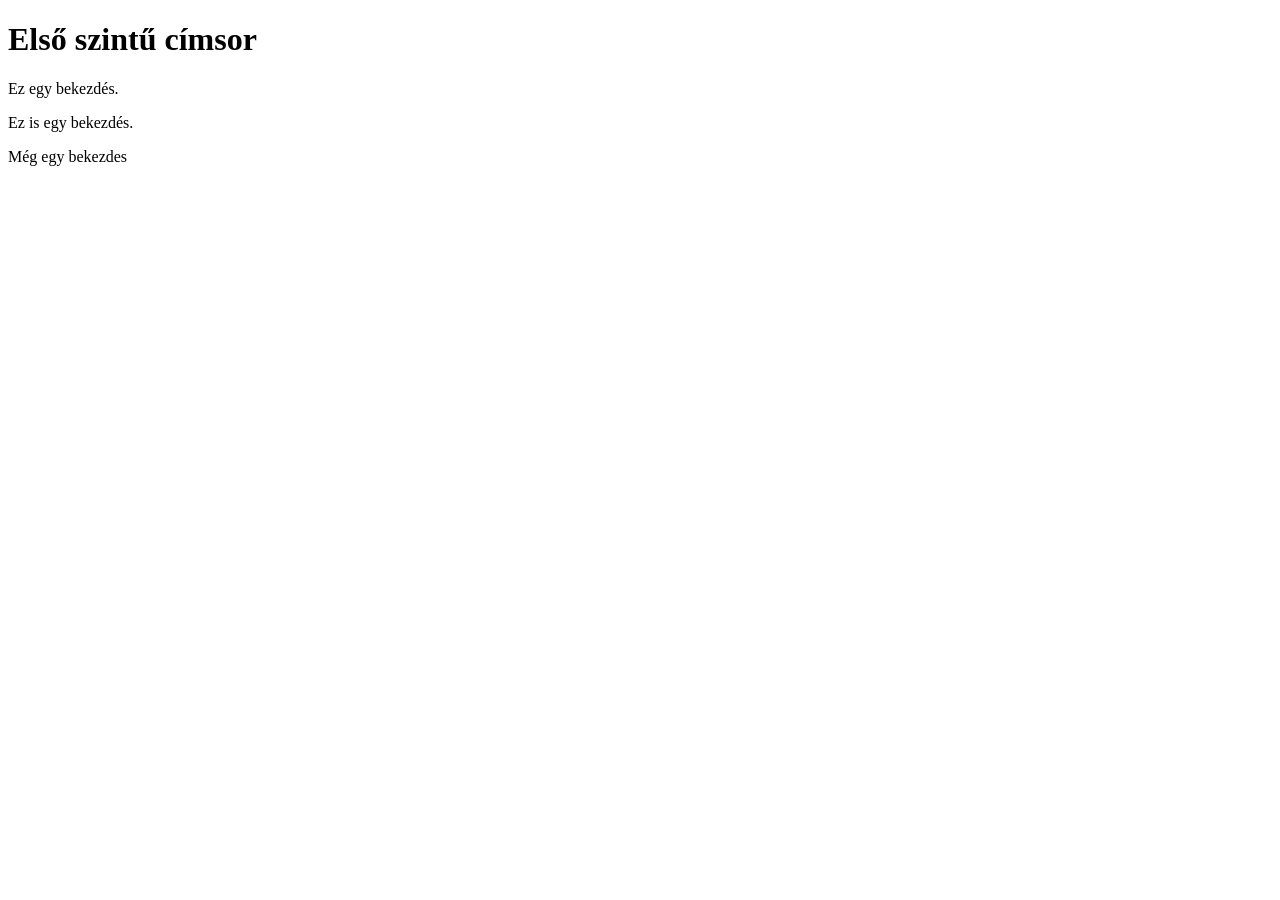
<file: 01/index.html>
<!DOCTYPE html>
<html>
<head>
    <title>Oldal címe</title>
</head>
<body>
    <h1>Első szintű címsor</h1>
    <p>Ez egy bekezdés.</p>
    <p>Ez is egy bekezdés.</p>
    <p>Még egy bekezdes</p>
</body>
</html>
</file>
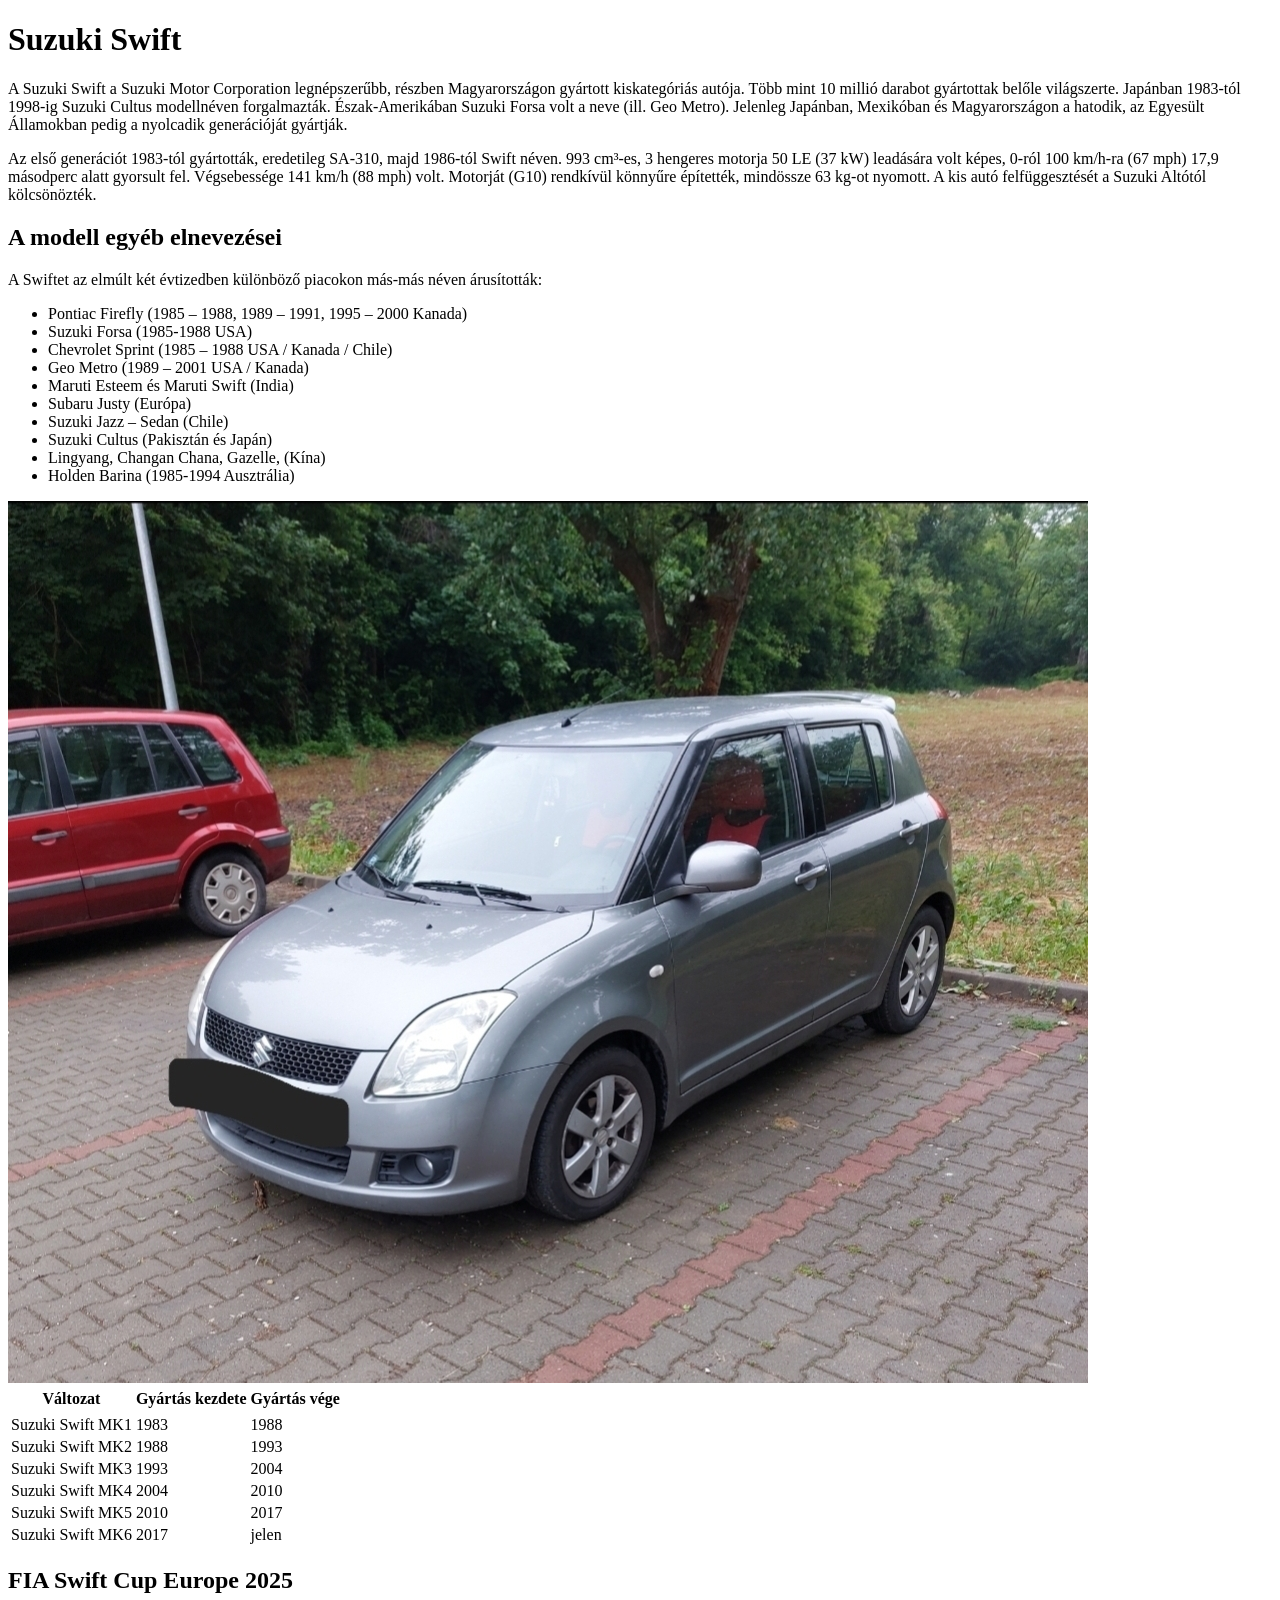
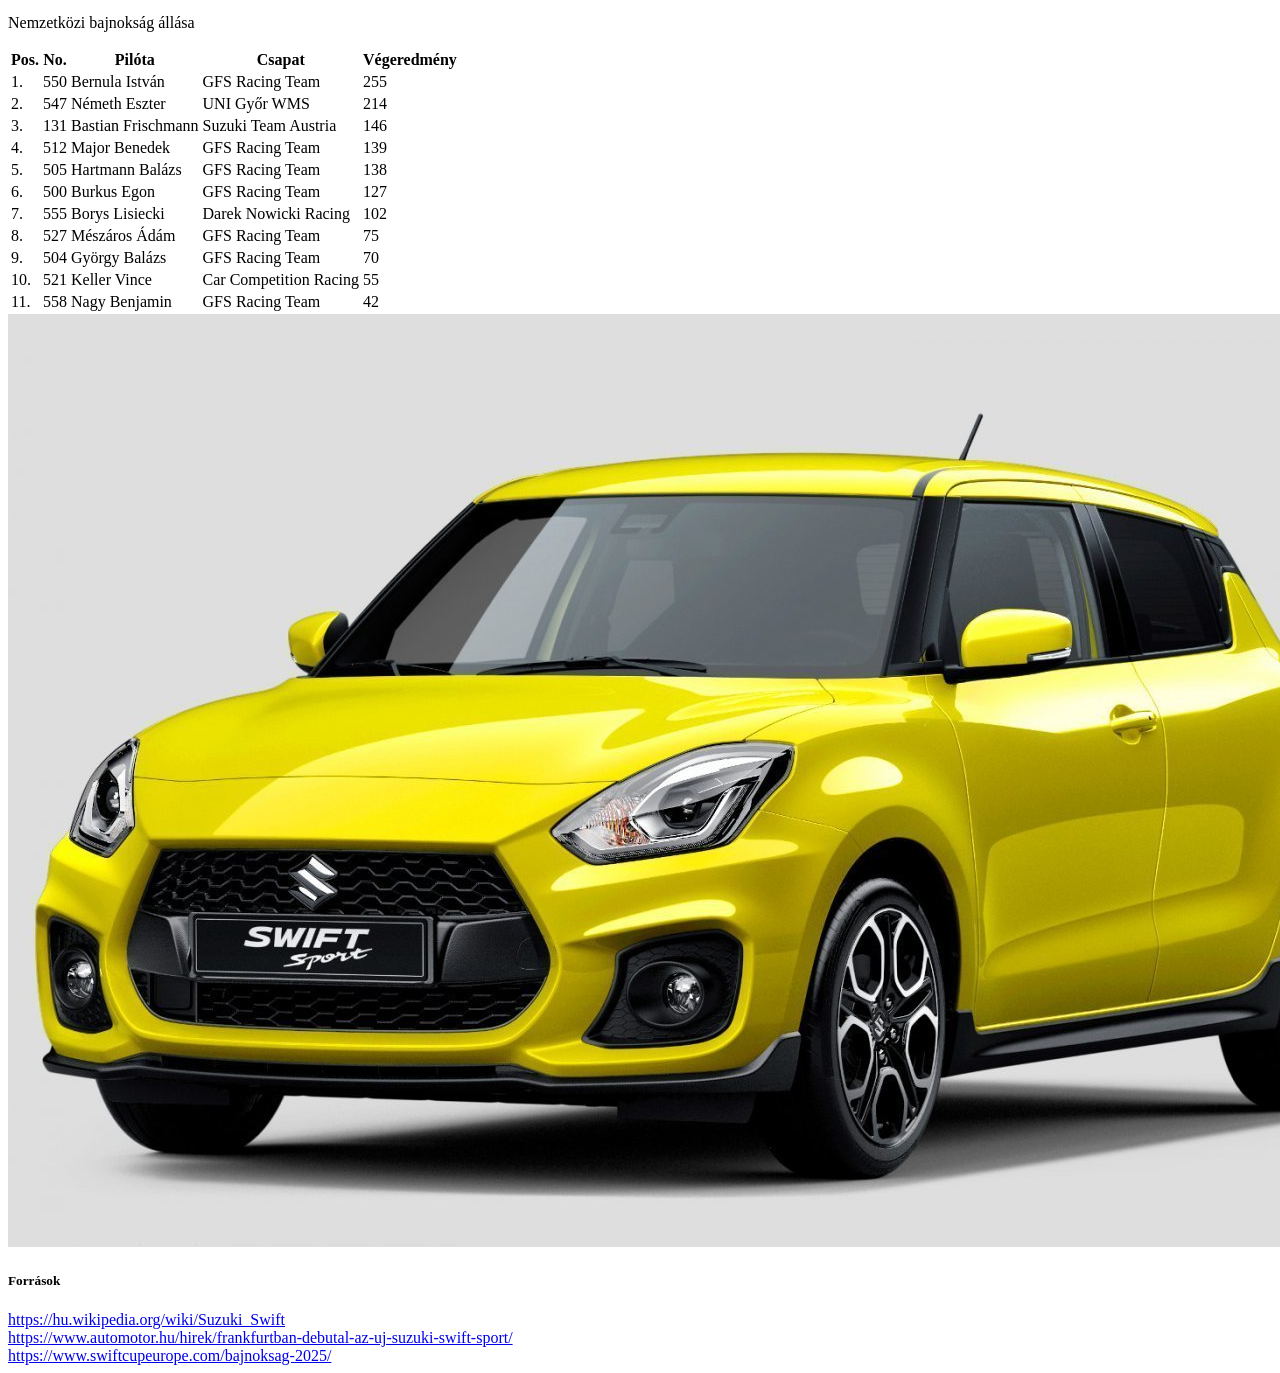
<file: 02/index.html>
<!DOCTYPE html>
<html>
<head>
    <title>Suzuki Swift</title>
</head>
<body>
    <h1>Suzuki Swift</h1>
    <p>A Suzuki Swift a Suzuki Motor Corporation legnépszerűbb, részben Magyarországon gyártott kiskategóriás autója. Több mint 10 millió darabot gyártottak belőle világszerte. Japánban 1983-tól 1998-ig Suzuki Cultus modellnéven forgalmazták. Észak-Amerikában Suzuki Forsa volt a neve (ill. Geo Metro). Jelenleg Japánban, Mexikóban és Magyarországon a hatodik, az Egyesült Államokban pedig a nyolcadik generációját gyártják.</p>
    <p>Az első generációt 1983-tól gyártották, eredetileg SA-310, majd 1986-tól Swift néven. 993 cm³-es, 3 hengeres motorja 50 LE (37 kW) leadására volt képes, 0-ról 100 km/h-ra (67 mph) 17,9 másodperc alatt gyorsult fel. Végsebessége 141 km/h (88 mph) volt. Motorját (G10) rendkívül könnyűre építették, mindössze 63 kg-ot nyomott. A kis autó felfüggesztését a Suzuki Altótól kölcsönözték.</p>
    <h2>A modell egyéb elnevezései</h2>
    <p>A Swiftet az elmúlt két évtizedben különböző piacokon más-más néven árusították:</p>
    <ul>
        <li>Pontiac Firefly (1985 – 1988, 1989 – 1991, 1995 – 2000 Kanada)</li>
        <li>Suzuki Forsa (1985-1988 USA)</li>
        <li>Chevrolet Sprint (1985 – 1988 USA / Kanada / Chile)</li>
        <li>Geo Metro (1989 – 2001 USA / Kanada)</li>
        <li>Maruti Esteem és Maruti Swift (India)</li>
        <li>Subaru Justy (Európa)</li>
        <li>Suzuki Jazz – Sedan (Chile)</li>
        <li>Suzuki Cultus (Pakisztán és Japán)</li>
        <li>Lingyang, Changan Chana, Gazelle, (Kína)</li>
        <li>Holden Barina (1985-1994 Ausztrália)</li>
    </ul>
    <img src="kocsi.jpg" alt="Autó">
    <table>
        <tr>
            <th>Változat</th>
            <th>Gyártás kezdete</th>
            <th>Gyártás vége</th>
        </tr>
        <tr>
            <td></td>
        </tr>
        <tr>
            <td>Suzuki Swift MK1</td>
            <td>1983</td>
            <td>1988</td>
        </tr>
        <tr>
            <td>Suzuki Swift MK2</td>
            <td>1988</td>
            <td>1993</td>
        </tr>
        <tr>
            <td>Suzuki Swift MK3</td>
            <td>1993</td>
            <td>2004</td>
        </tr>
        <tr>
            <td>Suzuki Swift MK4</td>
            <td>2004</td>
            <td>2010</td>
        </tr>
        <tr>
            <td>Suzuki Swift MK5</td>
            <td>2010</td>
            <td>2017</td>
        </tr>
        <tr>
            <td>Suzuki Swift MK6</td>
            <td>2017</td>
            <td>jelen</td>
        </tr>
    </table>
    <h2>FIA Swift Cup Europe 2025</h2>
    <p>Nemzetközi bajnokság állása</p>
    <table>
        <tr>
            <th>Pos.</th>
            <th>No.</th>
            <th>Pilóta</th>
            <th>Csapat</th>
            <th>Végeredmény</th>
        </tr>
        <tr>
            <td>1.</td>
            <td>550</td>
            <td>Bernula István</td>
            <td>GFS Racing Team</td>
            <td>255</td>
        </tr>
        <tr>
            <td>2.</td>
            <td>547</td>
            <td>Németh Eszter</td>
            <td>UNI Győr WMS</td>
            <td>214</td>
        </tr>
        <tr>
            <td>3.</td>
            <td>131</td>
            <td>Bastian Frischmann</td>
            <td>Suzuki Team Austria</td>
            <td>146</td>
        </tr>
        <tr>
            <td>4.</td>
            <td>512</td>
            <td>Major Benedek</td>
            <td>GFS Racing Team</td>
            <td>139</td>
        </tr>
        <tr>
            <td>5.</td>
            <td>505</td>
            <td>Hartmann Balázs</td>
            <td>GFS Racing Team</td>
            <td>138</td>
        </tr>
        <tr>
            <td>6.</td>
            <td>500</td>
            <td>Burkus Egon</td>
            <td>GFS Racing Team</td>
            <td>127</td>
        </tr>
        <tr>
            <td>7.</td>
            <td>555</td>
            <td>Borys Lisiecki</td>
            <td>Darek Nowicki Racing</td>
            <td>102</td>
        </tr>
        <tr>
            <td>8.</td>
            <td>527</td>
            <td>Mészáros Ádám</td>
            <td>GFS Racing Team</td>
            <td>75</td>
        </tr>
        <tr>
            <td>9.</td>
            <td>504</td>
            <td>György Balázs</td>
            <td>GFS Racing Team</td>
            <td>70</td>
        </tr>
        <tr>
            <td>10.</td>
            <td>521</td>
            <td>Keller Vince</td>
            <td>Car Competition Racing</td>
            <td>55</td>
        </tr>
        <tr>
            <td>11.</td>
            <td>558</td>
            <td>Nagy Benjamin</td>
            <td>GFS Racing Team</td>
            <td>42</td>
        </tr>
    </table>
    <img src="Sargakocsi.jpg" alt="Sárga kocsi">
    <h5>Források</h5>
    <a href="https://hu.wikipedia.org/wiki/Suzuki_Swift">https://hu.wikipedia.org/wiki/Suzuki_Swift</a>
    <br>
    <a href="https://www.automotor.hu/hirek/frankfurtban-debutal-az-uj-suzuki-swift-sport/">https://www.automotor.hu/hirek/frankfurtban-debutal-az-uj-suzuki-swift-sport/</a>
    <br>
    <a href="https://www.swiftcupeurope.com/bajnoksag-2025/">https://www.swiftcupeurope.com/bajnoksag-2025/</a>
</body>
</html>
</file>
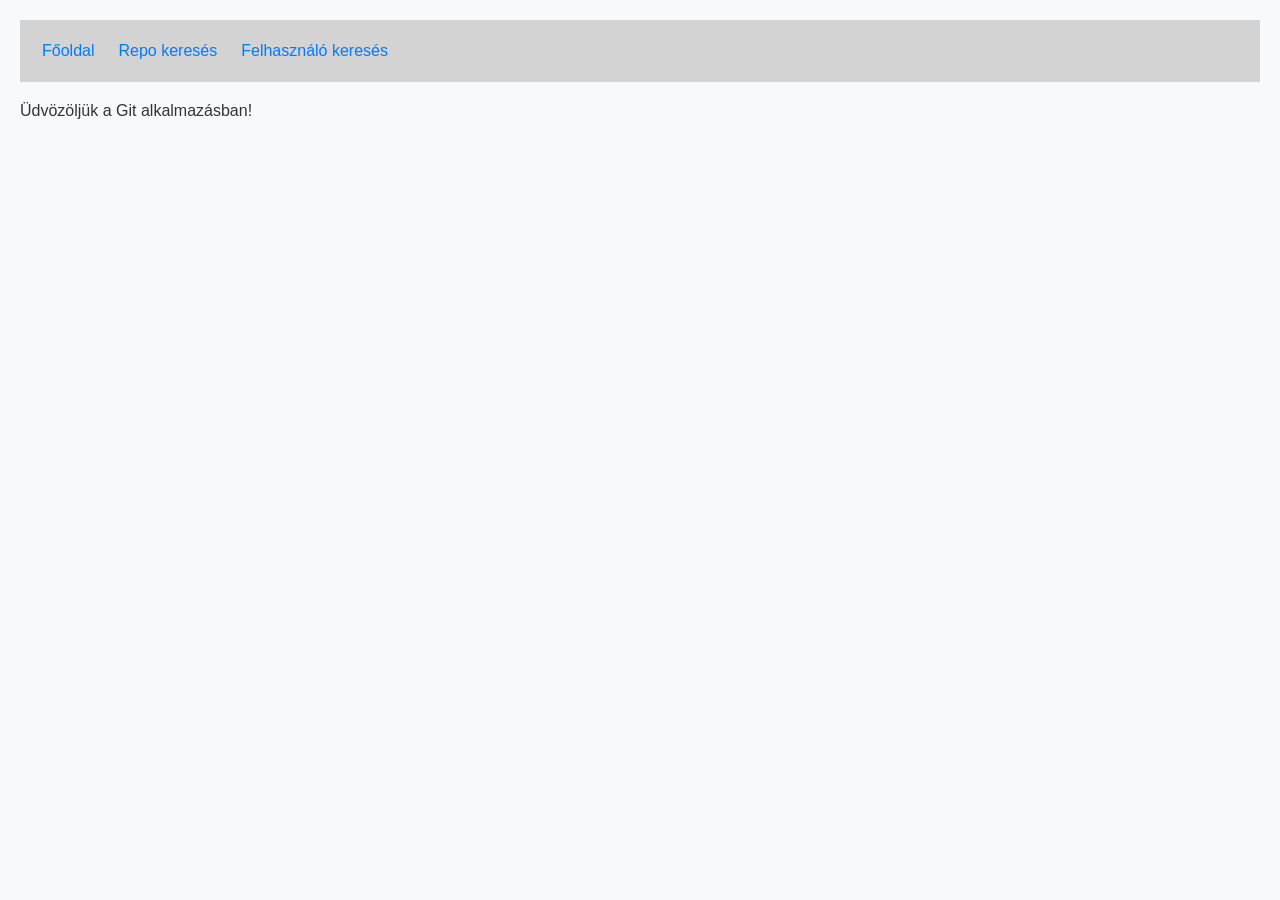
<file: 10/index.html>
<!DOCTYPE html>
<html lang="hu">
<head>
    <meta charset="UTF-8">
    <meta name="viewport" content="width=device-width, initial-scale=1.0">
    <title>Git App - Főoldal</title>
    <link rel="stylesheet" href="style.css">
</head>
<body>
    <p>Üdvözöljük a Git alkalmazásban!</p>
    <script src="app.js"></script>
</body>
</html>
</file>
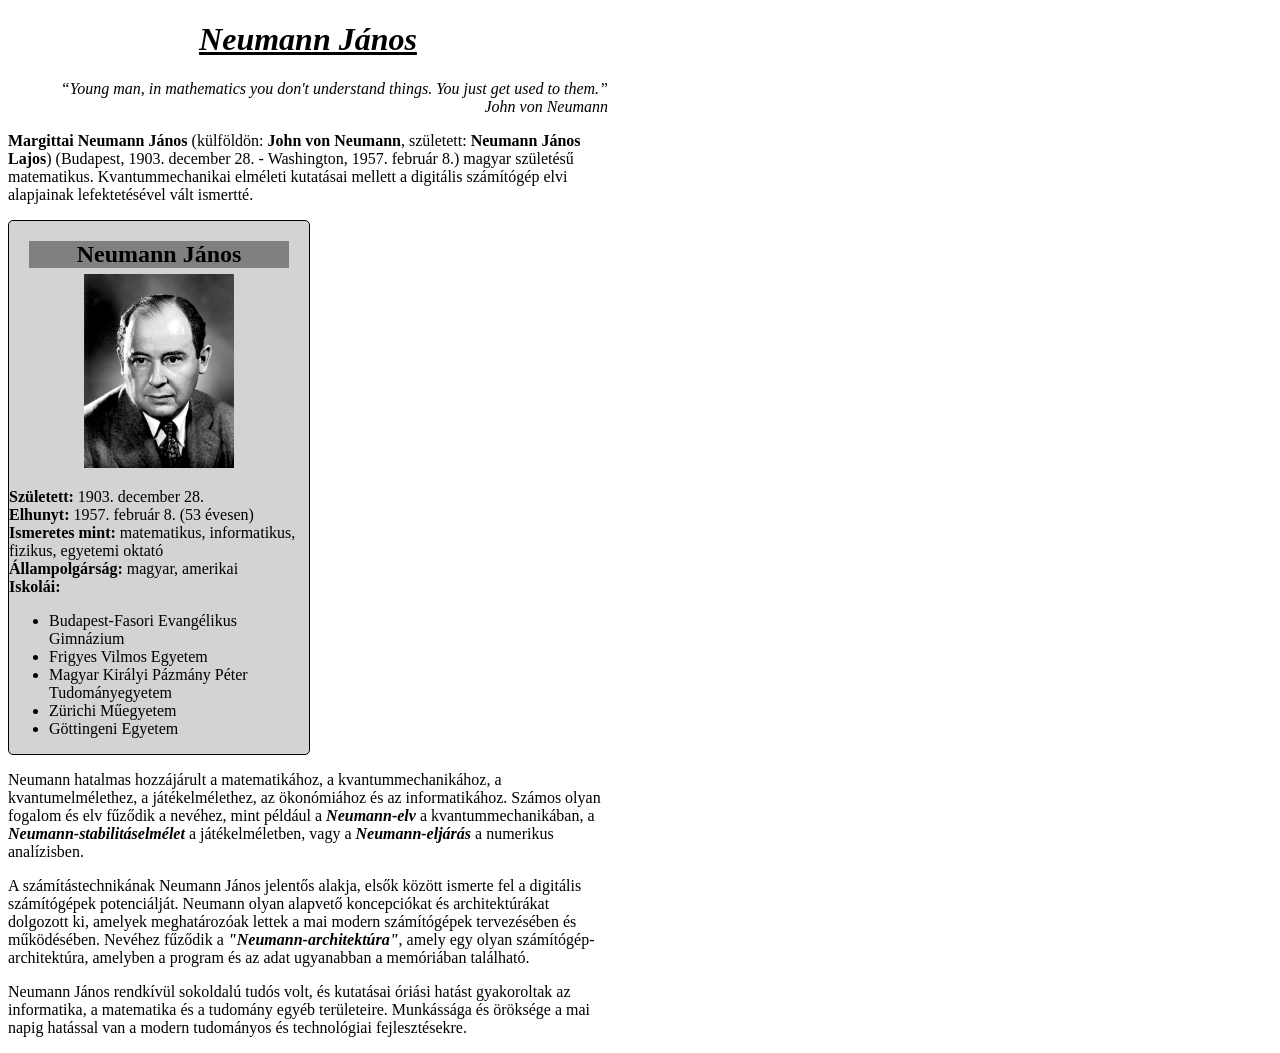
<file: 03/OnalloFeladat/index.html>
<!DOCTYPE html>
<html lang="hu">
<head>
    <meta charset="UTF-8">
    <meta name="viewport" content="width=device-width, initial-scale=1.0">
    <title>Neumann János</title>
    <style>
        #tartalom {
            max-width: 600px;
        }

        .felkover {
            font-weight: bold;
        }
    </style>
</head>
<body>
    <div id="tartalom">
    <h1 style="text-align: center; font-style: italic; text-decoration: underline;">Neumann János</h1>
<div style="font-style: italic; text-align: end;">“Young man, in mathematics you don't understand things. You just get used to them.”<br>John von Neumann</div>


<p><span class="felkover">Margittai Neumann János</span> (külföldön: <span class="felkover">John von Neumann</span>, született: <span class="felkover">Neumann János Lajos</span>) (Budapest, 1903. december 28. - Washington, 1957. február 8.) magyar születésű matematikus. Kvantummechanikai elméleti kutatásai mellett a digitális számítógép elvi alapjainak lefektetésével vált ismertté.</p>


<div style="background-color: lightgray; width: 300px; border: 1px solid black; border-radius: 5px;">
    <h2 style="text-align: center; background-color: gray; margin: 20px; margin-bottom: -10px;">Neumann János</h2>
    <p style="text-align: center;"><img src="462px-JohnvonNeumann-LosAlamos.jpg" alt="" style="max-width: 150px;"></p>

    <p><span class="felkover">Született:</span> 1903. december 28.<br>
    <span class="felkover">Elhunyt:</span> 1957. február 8. (53 évesen)<br>
    <span class="felkover">Ismeretes mint:</span> matematikus, informatikus, fizikus, egyetemi oktató<br>
    <span class="felkover">Állampolgárság:</span> magyar, amerikai<br>
    <span class="felkover">Iskolái:</span></p>
    <ul>
        <li>Budapest-Fasori Evangélikus Gimnázium</li>
        <li>Frigyes Vilmos Egyetem</li>
        <li>Magyar Királyi Pázmány Péter Tudományegyetem</li>
        <li>Zürichi Műegyetem</li>
        <li>Göttingeni Egyetem</li>
    </ul>
</div>

<p>Neumann hatalmas hozzájárult a matematikához, a kvantummechanikához,
a kvantumelmélethez, a játékelmélethez, az ökonómiához és az informatikához.
Számos olyan fogalom és elv fűződik a nevéhez, mint például a <span class="felkover" style="font-style: italic;">Neumann-elv</span> a
kvantummechanikában, a <span class="felkover" style="font-style: italic;">Neumann-stabilitáselmélet</span> a játékelméletben, vagy a
<span class="felkover" style="font-style: italic;">Neumann-eljárás</span> a numerikus analízisben.</p>

<p>A számítástechnikának Neumann János jelentős alakja, elsők között ismerte
fel a digitális számítógépek potenciálját.
Neumann olyan alapvető koncepciókat és architektúrákat dolgozott ki,
amelyek meghatározóak lettek a mai modern számítógépek tervezésében
és működésében. Nevéhez fűződik a <span class="felkover" style="font-style: italic;">"Neumann-architektúra"</span>,
amely egy olyan számítógép-architektúra, amelyben a program és az adat
ugyanabban a memóriában található.</p>

<p>Neumann János rendkívül sokoldalú tudós volt, és kutatásai óriási hatást
gyakoroltak az informatika, a matematika és a tudomány egyéb területeire.
Munkássága és öröksége a mai napig hatással van a modern tudományos és
technológiai fejlesztésekre.</p>

        </div>
</body>
</html>
</file>
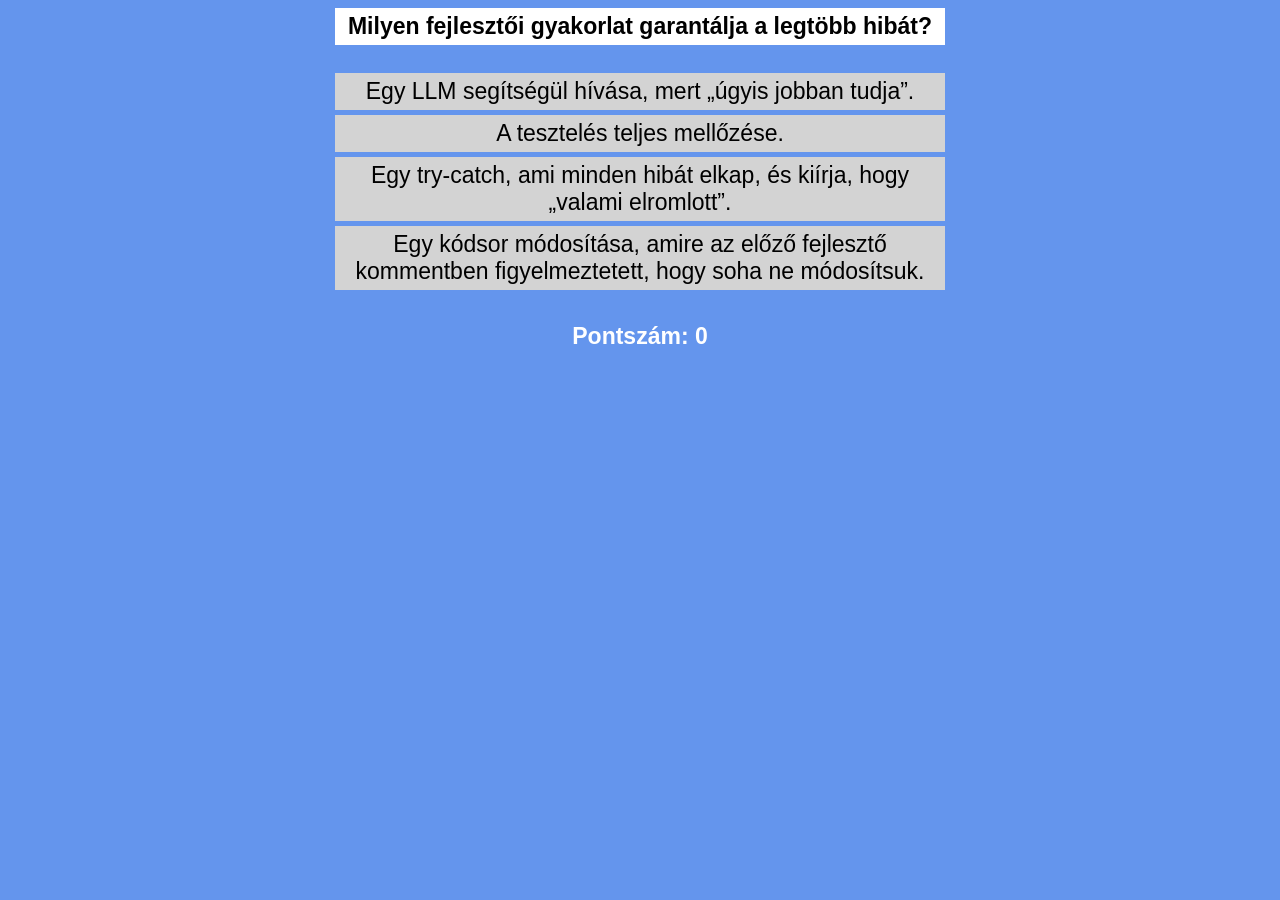
<file: 03/quiz/index.html>
<!DOCTYPE html>
<html lang="en">
<head>
    <meta charset="UTF-8">
    <meta name="viewport" content="width=device-width, initial-scale=1.0">
    <title>Computer Science Quiz</title>
    <link rel="stylesheet" href="style.css">
</head>
<body>
    <div id="game">
        <div id="title"></div>
        <ul>
            <li class="alternative"></li>
            <li class="alternative"></li>
            <li class="alternative"></li>
            <li class="alternative"></li>
        </ul>
        <div id="result"></div>
        <div id="score"></div>
    </div>
    <script src="game.js"></script>
</body>
</html>
</file>
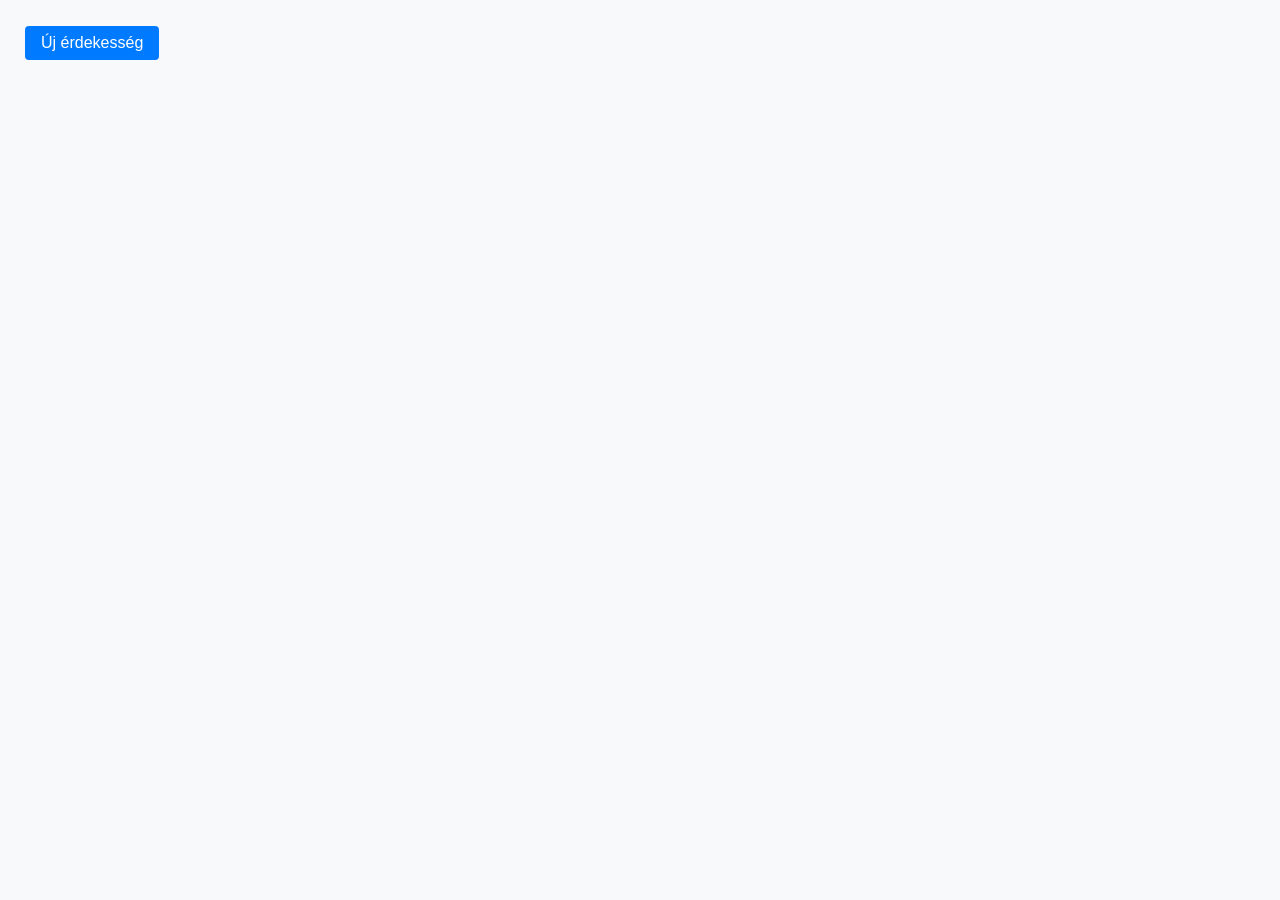
<file: 06/animal-description/index.html>
<!DOCTYPE html>
<html lang="hu">
<head>
    <meta charset="UTF-8">
    <meta name="viewport" content="width=device-width, initial-scale=1.0">
    <title>Document</title>
    <link rel="stylesheet" href="style.css">
</head>
<body>
    
    <h1 id="name"></h1>

    <div id="description"></div>

    <ul id="fun-facts"></ul>

    <button class="btn btn-primary" id="new-fun-fact-btn">Új érdekesség</button>

    <script src="data.js"></script>
    <script src="app.js"></script>
</body>
</html>
</file>
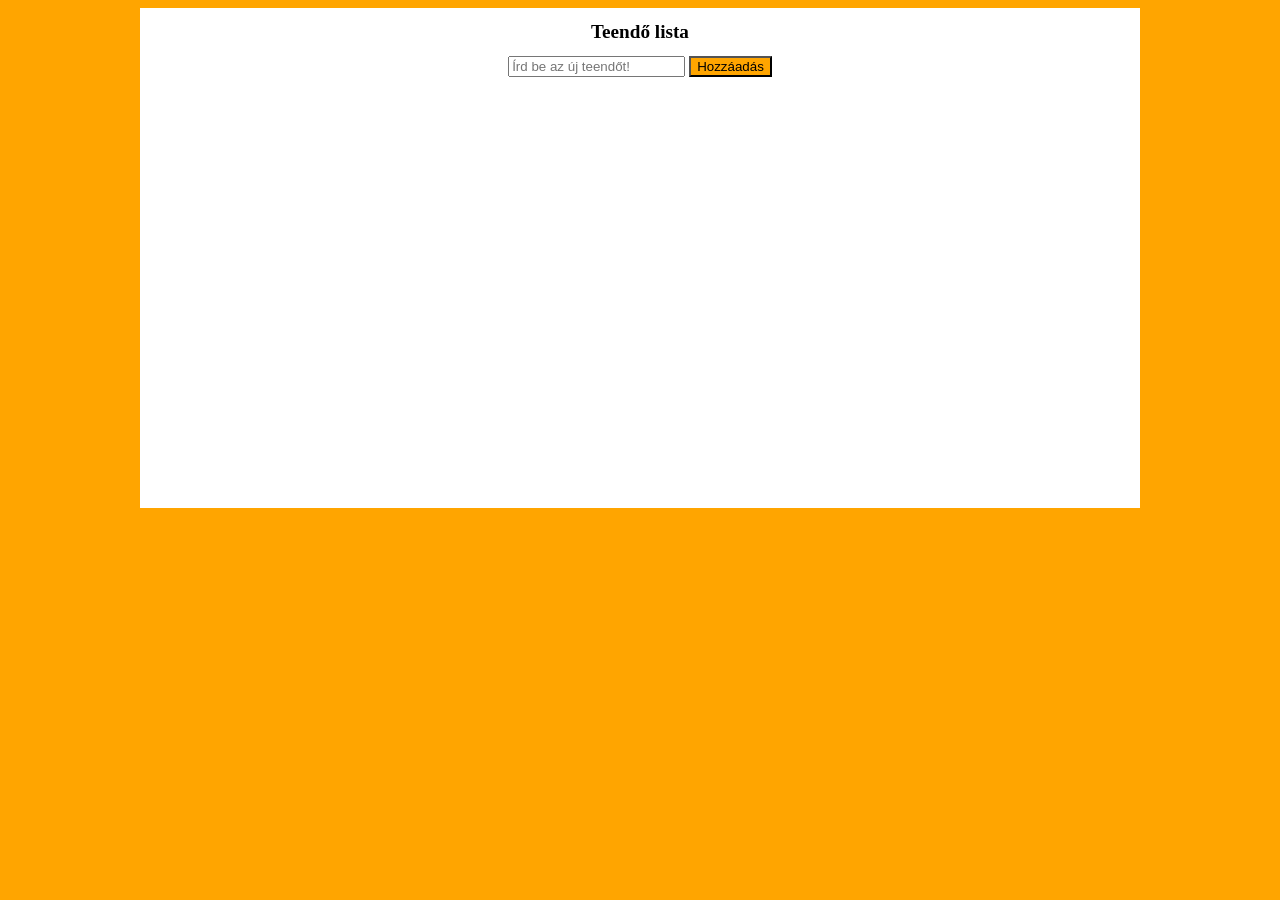
<file: 06/feladat/index.html>
<!DOCTYPE html>
<html lang="hu">
<head>
    <meta charset="UTF-8">
    <meta name="viewport" content="width=device-width, initial-scale=1.0">
    <title>Document</title>
    <link rel="stylesheet" href="style.css">
</head>
<body>
    <div id="tartalom">
        <h1>Teendő lista</h1>
        <input type="text" id="maszek" placeholder="Írd be az új teendőt!">
        <button id="submit-btn">Hozzáadás</button>
    
        <ul id="maszekok"></ul>
    </div>

    <script src="app.js"></script>
</body>
</html>
</file>
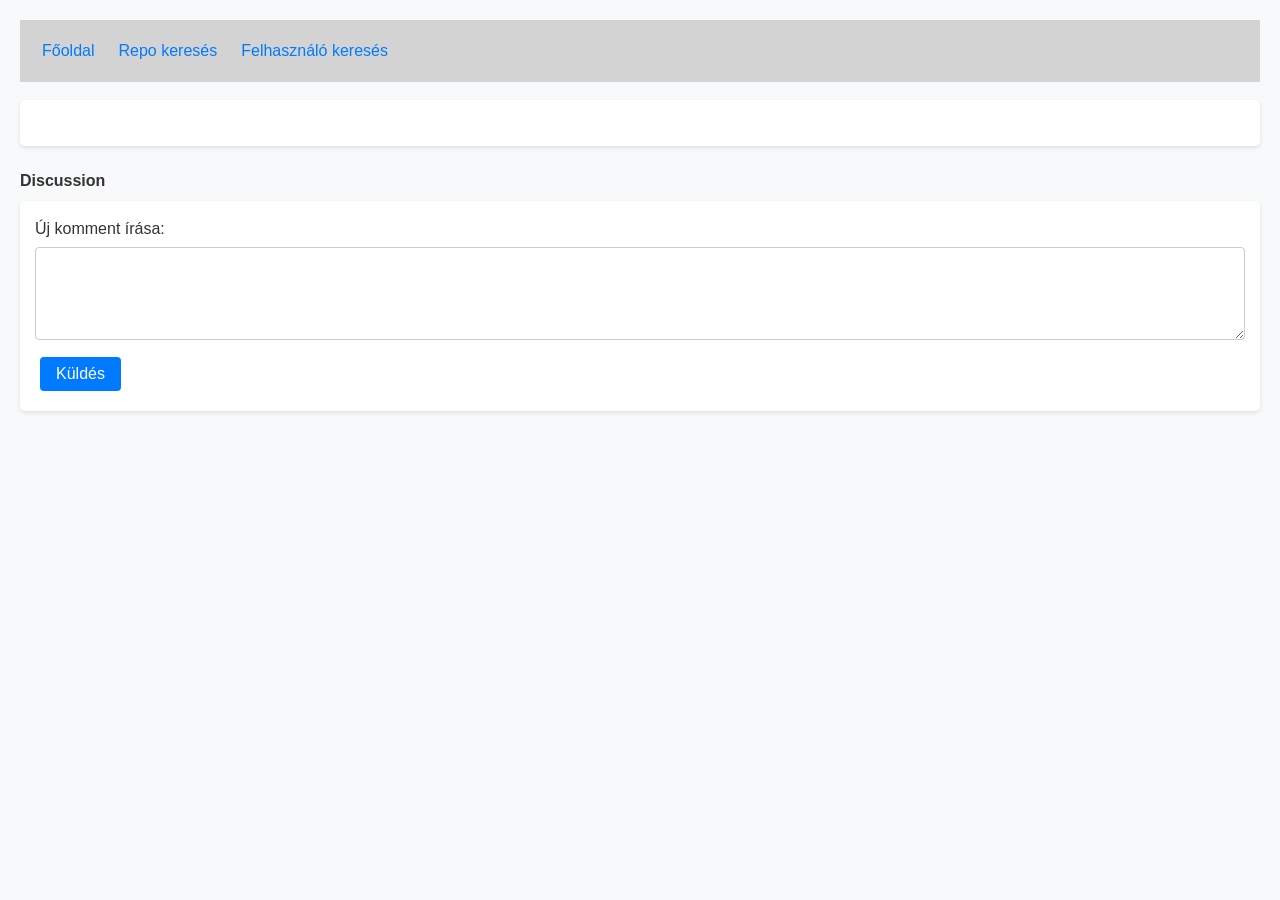
<file: 10/issue.html>
<!DOCTYPE html>
<html lang="en">

<head>
    <meta charset="UTF-8">
    <meta name="viewport" content="width=device-width, initial-scale=1.0">
    <title>Git App - Issue</title>
    <link rel="stylesheet" href="style.css">
</head>

<body>
    <h3 id="title"></h3>

    <div class="card">
        <p id="user"></p>
        <p id="body"></p>
    </div>

    <h4>Discussion</h4>
    <div id="discussion"></div>

    <div id="new-comment" class="card">
        <label for="comment">Új komment írása:</label>
        <textarea name="comment" id="comment" rows="5"></textarea>
        <button id="new-comment-btn" class="btn btn-primary">Küldés</button>
    </div>

    <script src="app.js"></script>
    <script>
        function checkError(res) {
            if (!res.ok) {
                throw 'Unexpected server error, status code: ' + res.status;
            }
        }

        function handleError(err) {
            if (typeof err == 'string') {
                alert(err);
            }

            console.error(err);
        }

        function addComment(comment) {
            const discussionElem = document.querySelector('#discussion');
            const commentHtml = `
                <div class="card" data-id="${comment.id}">
                    <strong>${comment.user.login} írta ${new Date(comment.created_at).toLocaleString()}-kor:</strong>
                    <p class="comment-body">${comment.body}</p>
                    <button class="btn btn-primary edit-btn">Szerkesztés</button>
                    <button class="btn btn-danger delete-btn">Törlés</button>
                </div>
            `;
            discussionElem.insertAdjacentHTML('beforeend', commentHtml);

            const editBtn = document.querySelector(`.card[data-id="${comment.id}"]>.edit-btn`)
            editBtn.addEventListener('click', () => editComment(repo, comment.id));

            const deleteBtn = document.querySelector(`.card[data-id="${comment.id}"]>.delete-btn`)
            deleteBtn.addEventListener('click', () => deleteComment(repo, comment.id));
        }

        async function loadIssue(repoName, issueNumber) {
            try {
                const res = await fetch(`https://api.github.com/repos/${repoName}/issues/${issueNumber}`, {
                    headers: {
                        'Authorization': 'Bearer ' + GH_ACCESS_TOKEN
                    }
                });

                checkError(res);

                const issue = await res.json();

                const titleElem = document.querySelector('#title');
                titleElem.textContent = issue.title;

                const userElem = document.querySelector('#user');
                userElem.innerHTML = `<strong>${issue.user.login} írta ${new Date(issue.created_at).toLocaleString()}-kor:</strong>`;

                const bodyElem = document.querySelector('#body');
                body.innerHTML = issue.body;
            } catch (err) {
                handleError(err);
            }
        }

        async function loadComments(repoName, issueNumber) {
            try {
                const res = await fetch(`https://api.github.com/repos/${repoName}/issues/${issueNumber}/comments`, {
                    headers: {
                        'Authorization': 'Bearer ' + GH_ACCESS_TOKEN
                    }
                });

                checkError(res);

                const comments = await res.json();

                for (const comment of comments) {
                    addComment(comment);
                }
            } catch (err) {
                handleError(err);
            }
        }

        async function createComment(repoName, issueNumber) {
            const commentArea = document.querySelector('#comment');
            const newComment = commentArea.value;

            try {
                const res = await fetch(`https://api.github.com/repos/${repoName}/issues/${issueNumber}/comments`, {
                    method: 'POST',
                    headers: {
                        'Authorization': 'Bearer ' + GH_ACCESS_TOKEN
                    },
                    body: JSON.stringify({ body: newComment })
                });

                checkError(res);

                const comment = await res.json();
                addComment(comment);
                commentArea.value = '';
            } catch (err) {
                handleError(err);
            }
        }

        async function editComment(repoName, commentId) {
            try {
                const commentBodyElement = document.querySelector(`.card[data-id="${commentId}"]>.comment-body`);
                const commentToUpdate = commentBodyElement.textContent;
                const updatedComment = prompt('Komment szerkesztése:', commentToUpdate);

                const res = await fetch(`https://api.github.com/repos/${repoName}/issues/comments/${commentId}`, {
                    method: 'PATCH',
                    headers: {
                        'Authorization': 'Bearer ' + GH_ACCESS_TOKEN
                    },
                    body: JSON.stringify({ body: updatedComment })
                });

                checkError(res);

                const comment = await res.json();
                commentBodyElement.textContent = comment.body;
            } catch (err) {
                handleError(err);
            }
        }

        async function deleteComment(repoName, commentId) {
            try {
                const res = await fetch(`https://api.github.com/repos/${repoName}/issues/comments/${commentId}`, {
                    method: 'DELETE',
                    headers: {
                        'Authorization': 'Bearer ' + GH_ACCESS_TOKEN
                    }
                });

                if (!res.ok) {
                    alert('Hiba a törlés során.');
                    return;
                }

                const commentCard = document.querySelector(`.card[data-id="${commentId}"]`);
                if (commentCard) {
                    commentCard.remove();
                }
            } catch (err) {
                handleError(err);
            }
        }

        const params = new URLSearchParams(window.location.search);
        const repo = params.get('repo');
        const issue = params.get('issue');

        loadIssue(repo, issue);
        loadComments(repo, issue);

        const newCommentBtn = document.querySelector('#new-comment-btn');
        newCommentBtn.addEventListener('click', () => createComment(repo, issue));
    </script>
</body>

</html>
</file>
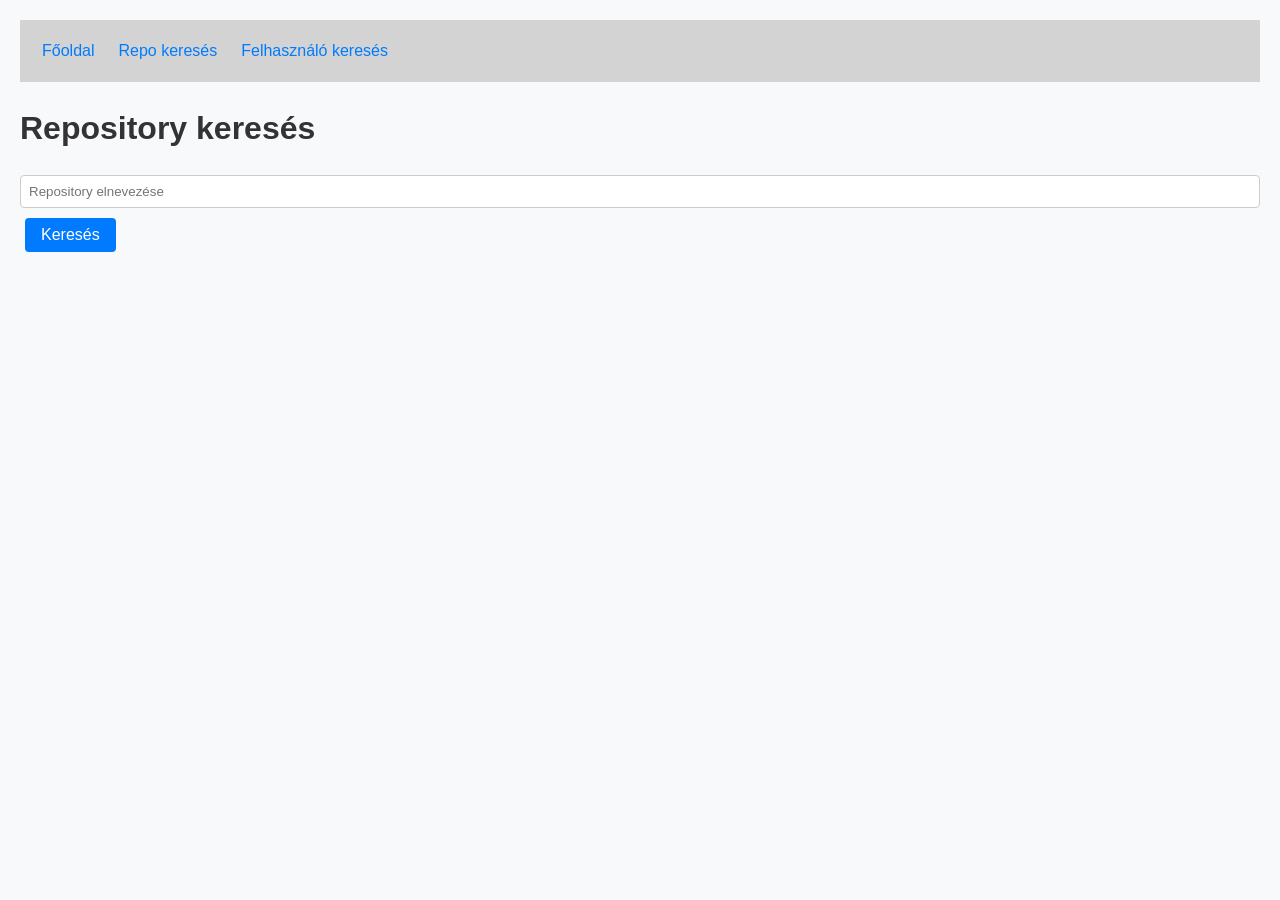
<file: 10/repo-search.html>
<!DOCTYPE html>
<html lang="hu">
<head>
    <meta charset="UTF-8">
    <meta name="viewport" content="width=device-width, initial-scale=1.0">
    <title>Git App - Repository kereső</title>
    <link rel="stylesheet" href="style.css">
</head>
<body>
    
    <h1>Repository keresés</h1>

    <input type="text" id="repo-search-input" placeholder="Repository elnevezése">
    <button class="btn btn-primary" id="search-btn">Keresés</button>

    <div id="result"></div>

    <script src="app.js"></script>
    <script>
        async function loadRepositories(searchText) {
            try {
                const res = await fetch('https://api.github.com/search/repositories?q=' + encodeURIComponent(searchText), {
                    headers: {
                        'Authorization': 'Bearer' + GH_ACCESS_TOKEN
                    }
                });
                if (!res.ok) {
                    throw Error('Hibás válasz, státuszkód: ' + res.status);
                }

                const data = await res.json();

                const resultDiv = document.querySelector('#result');
                resultDiv.innerHTML = '';

                for (const repo of data.items) {
                    const repoHtml = `
                    <div class="card">
                        <a href="repo.html?name=${encodeURIComponent(repo.full_name)}">${repo.full_name}</a>
                        <p>${repo.description}</p>
                        <p>Language: ${repo.language}</p>
                    </div>
                    `;
                    resultDiv.innerHTML += repoHtml;
                }

                console.log(data);

            } catch (err) {
                console.error(err);
                alert('Hiba történt a keresés során.');
            }
        }

        const searchBtn = document.querySelector('#search-btn');
        searchBtn.addEventListener('click', () => {
            const inputElem = document.querySelector('#repo-search-input');
            const searchText = inputElem.value;

            loadRepositories(searchText);
        });
    </script>
</body>
</html>
</file>
<file: 10/style.css>
/* === General Styles === */
* {
    box-sizing: border-box;
    font-family: Arial, sans-serif;
}

/* === Typography === */
body {
    font-size: 16px;
    line-height: 1.6;
    color: #333;
    background-color: #f8f9fa;
    margin: 20px;
}

h1,
h2,
h3,
h4,
h5,
h6 {
    margin-bottom: 0.5em;
}

p {
    margin-bottom: 1em;
}

a {
    color: #007bff;
    text-decoration: none;
}

a:hover {
    text-decoration: underline;
}

/* === Navigation === */
.navbar {
    background-color: lightgrey;
    padding: 10px;
    display: flex;
    justify-content: flex-start;
    align-items: center;
}

.navbar a {
    padding: 8px 12px;
}

.navbar a:hover {
    background-color: rgba(255, 255, 255, 0.2);
    border-radius: 4px;
}

/* === Buttons === */
.btn {
    display: inline-block;
    padding: 8px 16px;
    margin: 5px;
    font-size: 16px;
    text-align: center;
    border: none;
    cursor: pointer;
    border-radius: 4px;
}

.btn-primary {
    background-color: #007bff;
    color: white;
}

.btn-secondary {
    background-color: #6c757d;
    color: white;
}

.btn-danger {
    background-color: #dc3545;
    color: white;
}

.btn:hover {
    opacity: 0.8;
}

/* === Forms === */
input,
textarea,
select {
    width: 100%;
    padding: 8px;
    margin: 5px 0;
    border: 1px solid #ccc;
    border-radius: 4px;
}

input:focus,
textarea:focus,
select:focus {
    border-color: #007bff;
    outline: none;
}

/* === Grid System === */
.container {
    width: 90%;
    max-width: 1200px;
    margin: 0 auto;
}

.row {
    display: flex;
    flex-wrap: wrap;
    margin: -10px;
}

.col {
    flex: 1;
    padding: 10px;
}

.col-2 {
    flex: 2;
}

.col-3 {
    flex: 3;
}

.col-4 {
    flex: 4;
}

/* === Card === */
.card {
    background: white;
    padding: 15px;
    border-radius: 5px;
    box-shadow: 0 2px 4px rgba(0, 0, 0, 0.1);
    margin-bottom: 15px;
}

/* === Footer === */
.footer {
    background: #333;
    color: white;
    text-align: center;
    padding: 10px;
    margin-top: 20px;
}
</file>
<file: 03/quiz/style.css>
body {
    background-color: cornflowerblue;
    font-family: Arial;
    font-size: 23px;
    text-align: center;
}

#game {
    display: flex;
    flex-direction: column;
    align-items: center;
}

#title {
    background-color: white;
    font-weight: bold;
    padding: 5px;
    width: 100%;
    max-width: 600px;
}

#game ul {
    padding: 0px;
}

.alternative {
    background-color: lightgray;
    margin-top: 5px;
    padding: 5px;
    width: 100%;
    max-width: 600px;
    list-style-type: none;
}

.alternative:hover {
    cursor: pointer;
    opacity: 70%;
}

#result, #score {
    color: white;
    margin-top: 5px;
    width: 100%;
    max-width: 600px;
}

#score {
    font-weight: bold;
}
</file>
<file: 06/animal-description/style.css>
/* === General Styles === */
* {
    box-sizing: border-box;
    font-family: Arial, sans-serif;
}

/* === Typography === */
body {
    font-size: 16px;
    line-height: 1.6;
    color: #333;
    background-color: #f8f9fa;
    margin: 20px;
}

h1,
h2,
h3,
h4,
h5,
h6 {
    margin-bottom: 0.5em;
}

p {
    margin-bottom: 1em;
}

a {
    color: #007bff;
    text-decoration: none;
}

a:hover {
    text-decoration: underline;
}

/* === Navigation === */
.navbar {
    background-color: lightgrey;
    padding: 10px;
    display: flex;
    justify-content: flex-start;
    align-items: center;
}

.navbar a {
    padding: 8px 12px;
}

.navbar a:hover {
    background-color: rgba(255, 255, 255, 0.2);
    border-radius: 4px;
}

/* === Buttons === */
.btn {
    display: inline-block;
    padding: 8px 16px;
    margin: 5px;
    font-size: 16px;
    text-align: center;
    border: none;
    cursor: pointer;
    border-radius: 4px;
}

.btn-primary {
    background-color: #007bff;
    color: white;
}

.btn-secondary {
    background-color: #6c757d;
    color: white;
}

.btn-danger {
    background-color: #dc3545;
    color: white;
}

.btn:hover {
    opacity: 0.8;
}

/* === Forms === */
input,
textarea,
select {
    width: 100%;
    padding: 8px;
    margin: 5px 0;
    border: 1px solid #ccc;
    border-radius: 4px;
}

input:focus,
textarea:focus,
select:focus {
    border-color: #007bff;
    outline: none;
}

/* === Grid System === */
.container {
    width: 90%;
    max-width: 1200px;
    margin: 0 auto;
}

.row {
    display: flex;
    flex-wrap: wrap;
    margin: -10px;
}

.col {
    flex: 1;
    padding: 10px;
}

.col-2 {
    flex: 2;
}

.col-3 {
    flex: 3;
}

.col-4 {
    flex: 4;
}

/* === Card === */
.card {
    background: white;
    padding: 15px;
    border-radius: 5px;
    box-shadow: 0 2px 4px rgba(0, 0, 0, 0.1);
    margin-bottom: 15px;
}

/* === Footer === */
.footer {
    background: #333;
    color: white;
    text-align: center;
    padding: 10px;
    margin-top: 20px;
}

.fun-fact {
    font-style: italic;
}
</file>
<file: 06/feladat/style.css>
body {
    background-color: orange;
    display: flex;
    justify-content: center;
}

#tartalom {
    background-color: #fff;
    width: 1000px;
    min-height: 500px;
    text-align: center;
}

h1 {
    font-size: larger;
}

ul {
    text-align: left;
    font-size: large;
}

.kesz {
    text-decoration: line-through;
    color: gray;
}

#submit-btn {
    background-color: orange;
}
</file>
